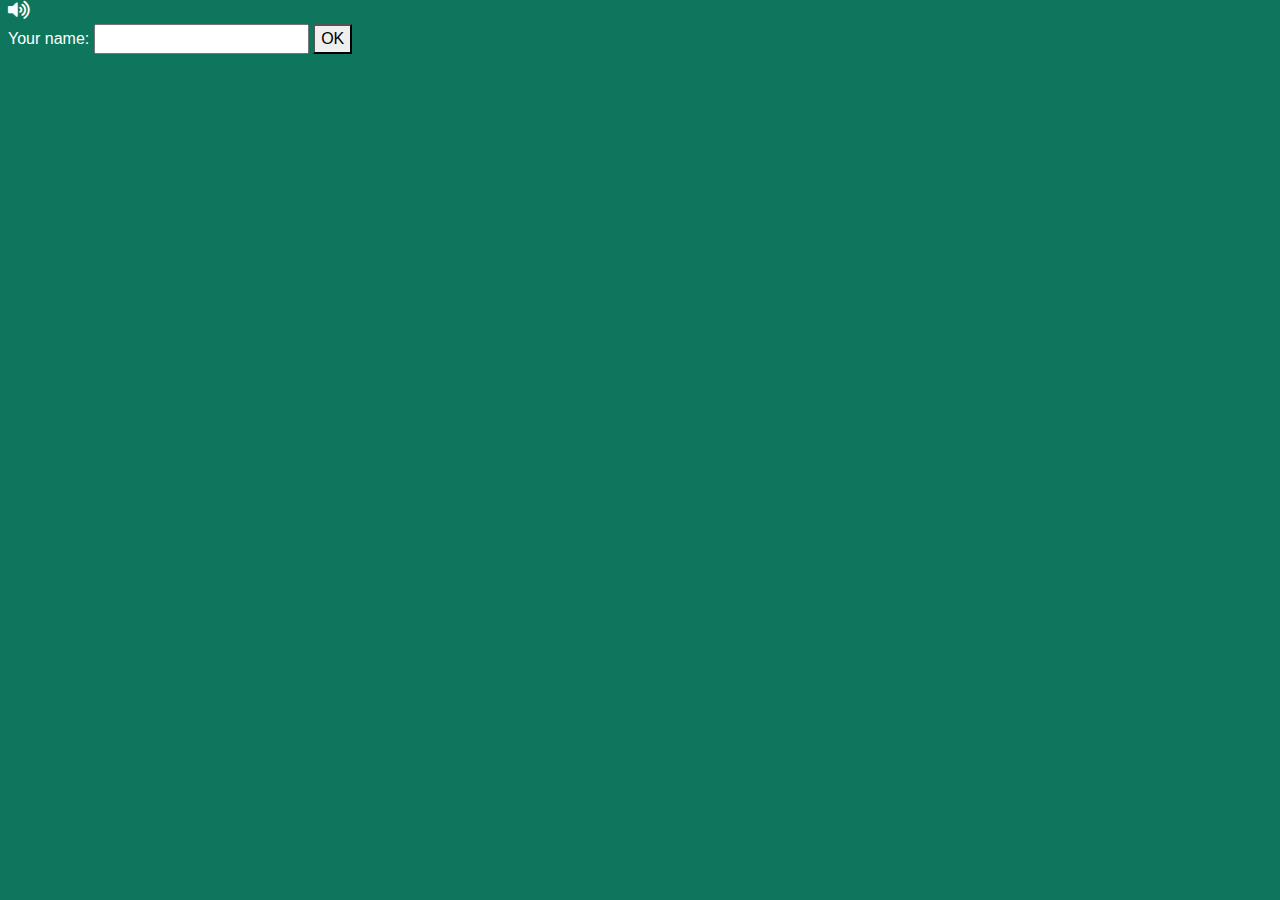
<file: wwwroot/index.html>
﻿<!DOCTYPE html>
<html>
<head>
    <meta charset="utf-8" />
	<meta name="viewport" content="width=device-width, initial-scale=1">
	<title>pmPoker</title>
	<link href="https://stackpath.bootstrapcdn.com/bootstrap/4.5.2/css/bootstrap.min.css" rel="stylesheet">
	<link rel="stylesheet" href="css/all.css">
    <style>
		body { 
			background-color: rgb(14, 118, 93);
			color: white;
			padding-left:0.5em;
		}
		#header i
		{
			font-size: 120%;
			cursor: pointer;
		}
		table
		{
			background-color: rgb(10, 85, 60);
		}
		td, th
		{
			padding-right: 1.5em;
		}
		.inTurn { 
			font-weight: bold;
			background-color: rgba(0,0,0,0.3);

		}
		.folded { 
			color:#FCC;
			font-style: italic; 
		}
		#messageRibbon {background-color:darkblue;}
		.red { color: red }
		.black { color: black }
		.red, .black {
			border: solid black 1px;
			width: 3em;
			height: 4em;
			border-radius: 0.5em;
			display: inline-block;
			margin-right: 0.5em;
			padding-top: 0.2em;
			padding-left: 0.2em;
			background-color: white;
			font-size: 130%;
		}
		.playerShowdownEntry{
			margin-bottom: 0.5em;
		}
		.playerShowdownEntry.winner {
			background-color: rgba(0,0,0,0.3);
		}
    </style>
	<script src="https://ajax.googleapis.com/ajax/libs/jquery/3.5.1/jquery.min.js"></script>
	<script>
	$(function(){
		var playerName;
		var socket;

		$("#butSendPlayerName").click(function(){
			if ($("#inputPlayerName").val().length > 0)
			{
				$("#divPlayerName").hide();
				$("#divWaitingForGameStart").show();
		
				if (!socket || socket.readyState !== WebSocket.OPEN) {
					alert("socket not connected");
				}
				playerName = $("#inputPlayerName").val().toLowerCase();
				console.log("Client->Sender: " + playerName);
				socket.send(playerName);
			}
		});
		
		$("#butFold").click(function(){
			play("fold");
		});

		$("#butCheckCall").click(function(){
			var bet = $(this).data("bet");
			play(bet);
		});

		$("#butRaise").click(function(){
			var playDescription = $("#inputBet").val();
			$("#inputBet").val("");
			play(playDescription);
		});

		$("#butCloseShowdown").click(function(){
			$("#showdown").hide();
			$("#showdownCards").empty();
			$("#divGame").show();
		});

		if (!localStorage.getItem("audioNotificationsEnabled"))
		{
			localStorage.setItem("audioNotificationsEnabled", "true");
		}
		var audioNotificationsEnabled = localStorage.getItem("audioNotificationsEnabled") == "true";
		refreshAudioNotificationIcon();
		$("#butToggleAudioNotifications").click(function(){ 
			audioNotificationsEnabled = !audioNotificationsEnabled;
			localStorage.setItem("audioNotificationsEnabled", audioNotificationsEnabled.toString()) ;
			refreshAudioNotificationIcon();
		});
		function refreshAudioNotificationIcon()
		{
			if (audioNotificationsEnabled)
			{
				$("#butToggleAudioNotifications").addClass("fa-volume-up");
				$("#butToggleAudioNotifications").removeClass("fa-volume-off");
			}
			else
			{
				$("#butToggleAudioNotifications").removeClass("fa-volume-up");
				$("#butToggleAudioNotifications").addClass("fa-volume-off");
			}
		}
		
		function play(playDescription)
		{
			$("#tablePlayers tr").removeClass("inTurn");

			if (!socket || socket.readyState !== WebSocket.OPEN) {
				alert("socket not connected");
			}
			console.log("Client->Sender: " + playDescription);
			socket.send(playDescription);
		}
		
		function showMessage(message)
		{
			$("#messageRibbon").text(message).show();
			setTimeout(function(){ $("#messageRibbon").hide(); }, 5000);
		}
		
		function renderCard(card)
		{
			var suit = card.Suit;
			suit = suit.substr(0, suit.length - 1);	// drop the final "s"
			var colors = {spade:"black", club:"black", heart:"red", diamond:"red"};
			return $("<div>")
				.addClass(colors[suit])
				.append($("<span>").text(card.Rank))
				.append($("<i>").addClass("fas").addClass("fa-" + suit));
		}
	
		console.log("Connecting...");
		var scheme = document.location.protocol === "https:" ? "wss" : "ws";
        var port = document.location.port ? (":" + document.location.port) : "";
		socket = new WebSocket(scheme + "://" + document.location.hostname + port + "/ws");
		socket.onopen = socket_onopen;
		socket.onmessage = socket_onmessage;
		socket.onclose = socket_onclose;
		window.socket = socket;	// for debugging purposes

		var reconnectInterval = setInterval(function(){
			if (socket.readyState !== WebSocket.OPEN)
			{
				console.log("Reconnecting...");
				socket = new WebSocket(scheme + "://" + document.location.hostname + port + "/ws");
				socket.onopen = socket_onopen;
				socket.onmessage = socket_onmessage;
				socket.onclose = socket_onclose;
				window.socket = socket;	// for debugging purposes
			}
		}, 3000);
		function socket_onopen(event) {
			console.log("Connection opened");
			if (playerName)
			{
				console.log("Client->Sender: " + playerName);
				socket.send(playerName);
			}
		};
		function socket_onclose (event) {
			console.log("Connection closed. Code: " + event.code + ". Reason: " + event.reason);
		};
		//socket.onerror = ...;		// TODO
		function socket_onmessage (event) {
			console.log("Server->Client: " + event.data);
			var message = JSON.parse(event.data);
			switch (message.MessageType)
			{
				case "GameStarts": 
					$("#divWaitingForGameStart").hide();
					$("#tablePlayers .player").remove();	// clear rows in case the message is received when reconnecting
					$("#divGame").show();
					for (var i = 0; i < message.Players.length; i++)
					{
						var tr = $("<tr>").addClass("player");
						tr.append($("<td>").text(message.Players[i]));
						tr.append($("<td>").text("0"));
						tr.append($("<td>").text(message.Chips[i]));
						tr.append($("<td>"));	// dealer cell
						tr.data("playerName", message.Players[i]);
						$("#tablePlayers").append(tr);
					}
					break;
				case "RoundStarts": 
					$("#tablePlayers tr").each(function(){
						var currentPlayerName = $(this).data("playerName");
						if (currentPlayerName == message.Dealer)
						{
							$(this).find("td:nth-child(4)").text("D");
						}
						else
						{
							$(this).find("td:nth-child(4)").text("");
						}
						$(this).removeClass("inTurn");
						$(this).removeClass("folded");
						$(this).find("td:nth-child(2)").text("0");
					});
					$("#playerCards").empty();
					$("#communityCards").empty();
					break;
				case "YourCards": 
					for (var i = 0; i < message.Cards.length; i++)
					{
						$("#playerCards").append(renderCard(message.Cards[i]));
					}
					break;
				case "WaitingForPlay": 
					$("#tablePlayers tr").each(function(){
						var currentPlayerName = $(this).data("playerName");
						if (currentPlayerName == message.Player)
						{
							$(this).addClass("inTurn");
						}
					});
					if (message.Player == playerName)
					{
						$("#butCheckCall").data("bet", message.Call);
						if (message.Call == 0)
						{
							$("#butCheckCall").text("Check");
						}
						else
						{
							$("#butCheckCall").text("Call (" + message.Call + ")");
						}
						if (audioNotificationsEnabled)
							$("#audioNotification")[0].play();
						$("#playingControls").show();
						var minBet = Math.min(message.AllIn, message.Call + message.MinRaise);
						$("#inputBet")
							.prop("min", minBet)
							.prop("max", message.AllIn)
							.val(minBet);
					}
					break;
				case "PlayerPlayed": 
					$("#playingControls").hide();
					$("#tablePlayers tr").each(function(){
						var currentPlayerName = $(this).data("playerName");
						if (currentPlayerName == message.Player)
						{
							if (message.PlayType == "Fold")
							{
								$(this).addClass("folded");
							}
							else
							{
								$(this).find("td:nth-child(2)").text(message.PlayerTotalBet);
								$(this).find("td:nth-child(3)").text(message.PlayerChips);
							}
						}
						$(this).removeClass("inTurn");
					});
					break;
				case "CommunityCardFlipped": 
					$("#communityCards").append(renderCard(message.Card));
					break;
				case "Showdown": 
					$("#divGame").hide();
					$("#showdownCards").empty();
					$("#showdown").show();
					// duplicate community cards inside the showdown panel
					$("#showdownCards").append($("<div>").append($("#communityCards").children().clone()));
					// now add player cards
					for (var i = 0; i < message.PlayerCards.length; i++)
					{
						var cardContainer = $("<div>");
						for (var j = 0; j < message.PlayerCards[i].Cards.length; j++)
						{
							cardContainer.append(renderCard(message.PlayerCards[i].Cards[j]));
						}
						$("#showdownCards").append(
							$("<div>")
								.addClass("playerShowdownEntry")	// so that we can highlight the winner when the following message arrives
								.data("playerName", message.PlayerCards[i].Player)
								.append($("<strong>").text(message.PlayerCards[i].Player))
								.append(cardContainer)
						);
					}
					break;
				case "RoundEnded": 
					// showMessage(message.Players + " won " + message.Pot);
					// in case there was a showdown...
					$("#showdown .playerShowdownEntry").each(function(){
						for (var i = 0; i < message.Players.length; i++)
						{
							if ($(this).data("playerName") == message.Players[i].Player)
							{
								if (message.Players[i].Won)
								{
									$(this).addClass("winner");
								}
								$(this).append($("<span>").text(message.Players[i].HandType));
							}
						}
					});
					$("#tablePlayers tr").each(function(){
						var currentPlayerName = $(this).data("playerName");
						for (var i = 0; i < message.Players.length; i++)
							if (currentPlayerName == message.Players[i].Player)
							{
								$(this).find("td:nth-child(3)").text(message.Players[i].Chips);
							}
						$(this).find("td:nth-child(2)").text(0);	// reset current bet
					});
					break;
				case "GameWinner": 
					showMessage("Game over. The winner is " + message.Player);
					break;
				case "PlayerOut":
					$("#tablePlayers tr").each(function(){
						var currentPlayerName = $(this).data("playerName");
						if (currentPlayerName == message.Player)
						{
							$(this).remove();
						}
					});
					break;
			}
		};
	});
	</script>

</head>
<body>
	<div id="header">
		<i id="butToggleAudioNotifications" class="fas"></i>	<!-- actual icon class set from code -->
		<audio id="audioNotification" style="display: none;">
			<source src="media/ding.mp3" type="audio/mpeg"/>
		</audio>
	</div>
	<div id="divPlayerName">
		Your name:
		<input id="inputPlayerName" />
		<button id="butSendPlayerName">OK</button>
	</div>
	
	<div id="divWaitingForGameStart" style="display:none">Waiting for admin to start the game...</div>
	
	<div id="divGame" style="display:none">
		<table id="tablePlayers">
			<tr>
				<th>Player</th>
				<th>Bet</th>
				<th>Chips</th>
				<th></th>
			</tr>
		</table>
	
		<strong>Community Cards</strong>
		<div id="communityCards">
		</div>
		
		<strong>Player Cards</strong>
		<div id="playerCards">
		</div>
		
		<div id="playingControls" style="display:none">
			<button id="butFold">Fold</button>
			<button id="butCheckCall"></button>
			<input id="inputBet" type="number"/>
			<button id="butRaise" type="submit">Raise</button>
		</div>
	</div>
	<div id="showdown" style="display:none">
		<strong>Showdown</strong>
		<div id="showdownCards">
		</div>
		<button id="butCloseShowdown">Close</button>
	</div>
	<div id="messageRibbon" style="display:none"></div>
</body>
</html>
</file>
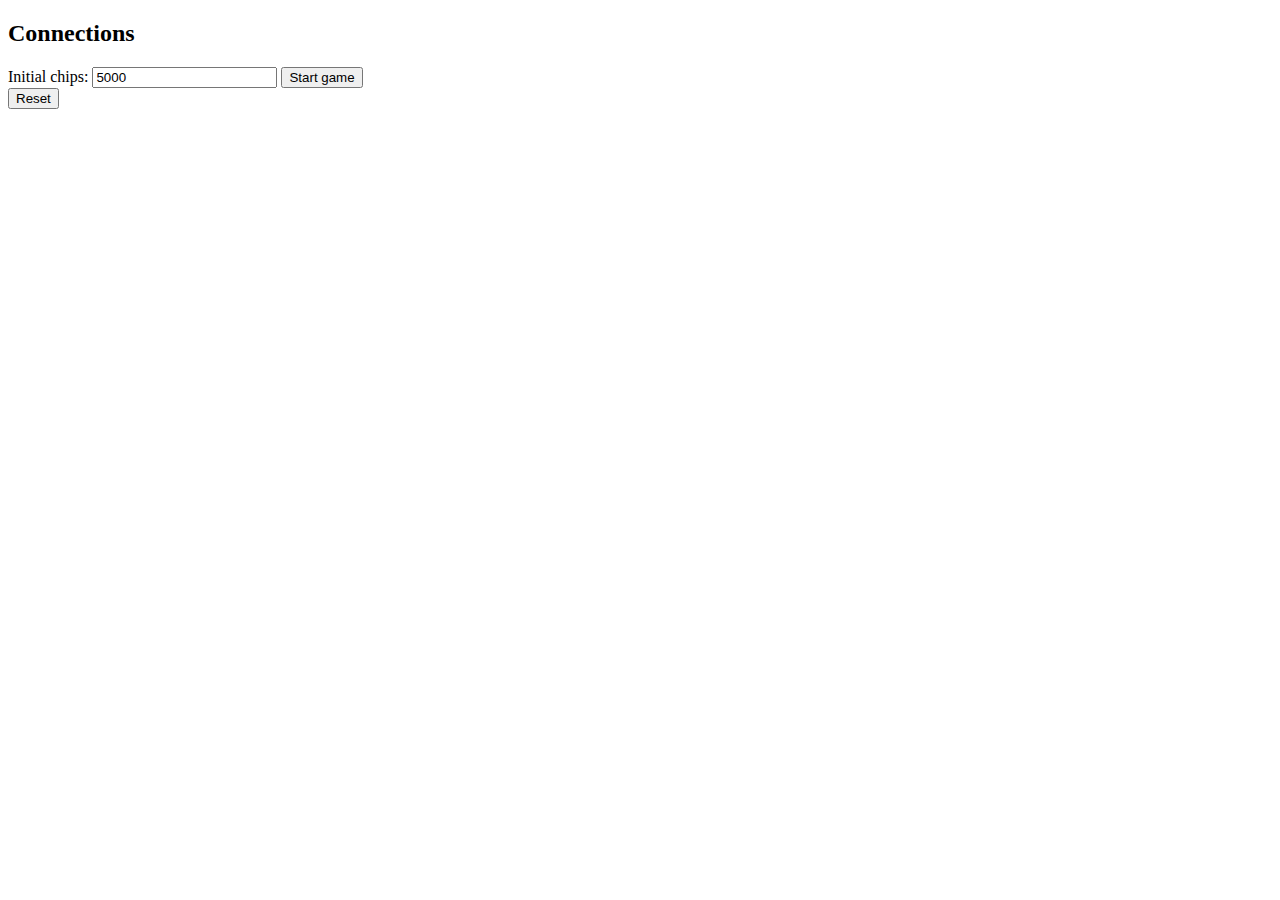
<file: wwwroot/admin.html>
<!DOCTYPE html>
<html>
	<head>
		<title>pmPoker Admin Interface</title>
		<script src="https://ajax.googleapis.com/ajax/libs/jquery/3.5.1/jquery.min.js"></script>
		<script>
		$(function(){
			setInterval(function(){
				$.get("api/admin/connections").done(function(resp){
					$("#connectionList").empty();
					for(var i = 0; i < resp.length; i++)
					{
						$("#connectionList").append($("<li>").text(resp[i]));
					}
				});
			}, 2000);
			
			$("#butStartGame").click(function(){
				var initChips = $("#inputInitChips").val();
				var split = initChips.split(",");
				for (var i = 0; i < split.length; i++)
					split[i] = parseInt(split[i]);
				var data = { InitChips: split};
				$.ajax({url:"api/admin/startGame", type:"post", contentType: "application/json", data: JSON.stringify(data)});
			});
			$("#butReset").click(function(){
				$.ajax({url:"api/admin/reset", type:"post"});
			});
		});
		</script>
	</head>
	<body>
		<h2>Connections</h2>
		<ul id="connectionList"></ul>
		<div>
			<span>Initial chips:</span>
			<input type="text" id="inputInitChips" value="5000"/>
			<button id="butStartGame">Start game</button>
		</div>
		<div><button id="butReset">Reset</button></div>
	</body>
</html>
</file>
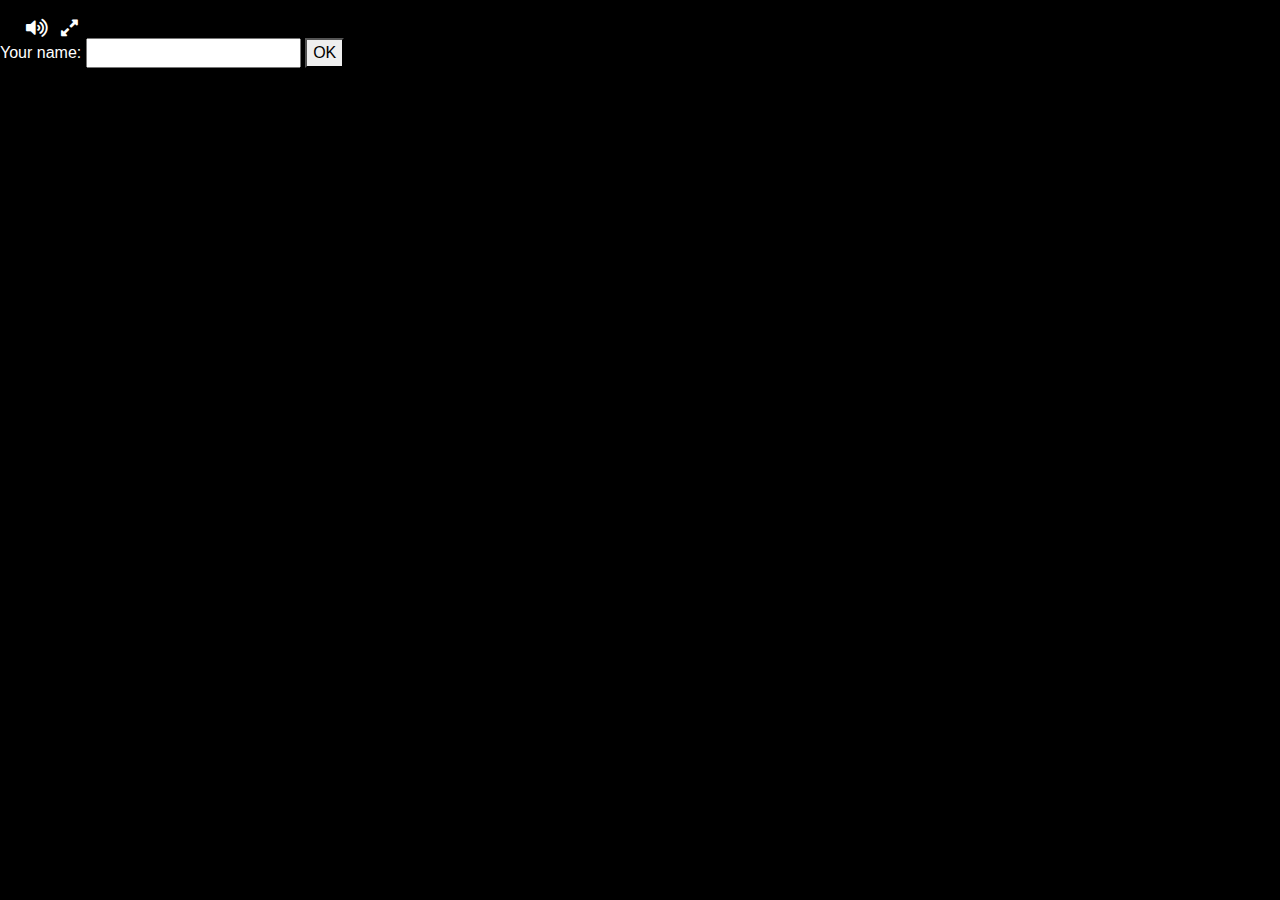
<file: wwwroot/g-friendly.html>
﻿<!DOCTYPE html>
<html>
<head>
    <meta charset="utf-8" />
	<meta name="viewport" content="width=device-width, initial-scale=1">
	<title>pmPoker</title>
	<link href="https://stackpath.bootstrapcdn.com/bootstrap/4.5.2/css/bootstrap.min.css" rel="stylesheet">
	<link rel="stylesheet" href="css/all.css">
    <style>
		body { 
			background-color: black;
			color: white;
		}
		#divPlayerName
		{
			margin-top: 3%;
		}
		#divGame
		{
			position: relative;
			margin: auto;
			/*
			w/h ratio = r
			if (vw >= vh * r)
			{
				h = vh;
				w = vh * r;
			}
			else
			{
				w = vw;
				h = vw / r;
			}
			*/
			width: min(100vw, calc(100vh * 2));
			height: min(100vh, calc(100vw / 2));
			font-size: min(3vh, 1.5vw);
		}
		#divTable
		{
			position: absolute;
			left: 20%;
			top:20%;
			width: 60%;
			height:60%;
			border-radius: 50%;
			border: solid black 1px;
			background-color: rgb(14, 118, 93);
		}
		#communityCards, .showdownCommunityCards 
		{
			position: absolute;
			left: 36%;
			top: 41%;
			font-size: 80%;
		}
		#playerCards {
			position: absolute;
			left: 44%;
			bottom: 0%;
		}
		#playingControls
		{
			position: absolute;
			right: 17%;
			bottom: 3%;
		}
		.playerDiv
		{
			color: black;
			position: absolute;
			background-color: rgba(255,255,255,0.6);
			padding: 0.5%;
			border-radius: 13%;
		}
		.playerDiv .dealerMark
		{
			float: right;
			width: 24%;
			border-style: solid;
			border-width: 1pt;
			border-radius: 50%;
			text-align: center;
			display: none;
			font-family: serif;
			font-weight: bold;
			background-color: forestgreen;
		}
		.playerDiv.dealer .dealerMark
		{
			display: block;
		}
		#header
		{
			position:absolute;
			top: 2%;
			left: 2%;
			height: 4.5%;
			z-index: 1;
		}
		#header i
		{
			font-size: 120%;
			cursor: pointer;
		}

		@keyframes animateBorder
		{
			0% { border-color: transparent }
			50% { border-color: white }
			100% { border-color: transparent }
		}

		.inTurn { 
			border-width: 0.3em;
			border-style: solid;
			animation-name: animateBorder;
			animation-duration: 1s;
			animation-iteration-count: infinite;
		}
		.folded { 
			color:#FCC;
			font-style: italic; 
		}
		#messageRibbon {background-color:darkblue;}
		.red { color: red }
		.black { color: black }
		.red, .black {
			border: solid black 1px;
			width: 3em;
			height: 4em;
			border-radius: 0.5em;
			display: inline-block;
			margin-right: 0.5em;
			padding-top: 0.2em;
			padding-left: 0.2em;
			background-color: white;
			font-size: 130%;
		}
		#showdown
		{
			position:absolute;
			z-index: 1;
			width: 100%;
			height: 100%;
			background-color: rgba(0,0,0,0.3);
		}
		.showdownCards
		{
			position: absolute;
		}
		.playerShowdownEntry{
			margin-bottom: 0.5em;
		}
		.playerShowdownEntry.winner {
			background-color: rgba(235, 125, 0, 0.4);
		}
    </style>
	<script src="https://ajax.googleapis.com/ajax/libs/jquery/3.5.1/jquery.min.js"></script>
	<script>
	$(function(){
		var playerName;
		var socket;

		$("#butSendPlayerName").click(function(){
			if ($("#inputPlayerName").val().length > 0)
			{
				$("#divPlayerName").hide();
				$("#divWaitingForGameStart").show();
		
				if (!socket || socket.readyState !== WebSocket.OPEN) {
					alert("socket not connected");
				}
				playerName = $("#inputPlayerName").val().toLowerCase();
				console.log("Client->Sender: " + playerName);
				socket.send(playerName);
			}
		});
		
		$("#butFold").click(function(){
			play("fold");
		});

		$("#butCheckCall").click(function(){
			var bet = $(this).data("bet");
			play(bet);
		});

		$("#butRaise").click(function(){
			var playDescription = $("#inputBet").val();
			$("#inputBet").val("");
			play(playDescription);
		});

		$("#butCloseShowdown").click(function(){
			$("#showdown").hide();
			$(".showdownCards").empty();
		});

		if (!localStorage.getItem("audioNotificationsEnabled"))
		{
			localStorage.setItem("audioNotificationsEnabled", "true");
		}
		var audioNotificationsEnabled = localStorage.getItem("audioNotificationsEnabled") == "true";
		refreshAudioNotificationIcon();
		$("#butToggleAudioNotifications").click(function(){ 
			audioNotificationsEnabled = !audioNotificationsEnabled;
			localStorage.setItem("audioNotificationsEnabled", audioNotificationsEnabled.toString()) ;
			refreshAudioNotificationIcon();
		});
		function refreshAudioNotificationIcon()
		{
			if (audioNotificationsEnabled)
			{
				$("#butToggleAudioNotifications").addClass("fa-volume-up");
				$("#butToggleAudioNotifications").removeClass("fa-volume-off");
			}
			else
			{
				$("#butToggleAudioNotifications").removeClass("fa-volume-up");
				$("#butToggleAudioNotifications").addClass("fa-volume-off");
			}
		}

		var fullscreen = false;
		refreshFullscreenIcon();
		$("#butToggleFullscreen").click(function(){
			fullscreen = !fullscreen;
			refreshFullscreenIcon();
			if (fullscreen)
				openFullscreen();
			else
				closeFullscreen();
		});
		function refreshFullscreenIcon()
		{
			if (fullscreen)
			{
				$("#butToggleFullscreen").addClass("fa-compress-alt");
				$("#butToggleFullscreen").removeClass("fa-expand-alt");
			}
			else
			{
				$("#butToggleFullscreen").removeClass("fa-compress-alt");
				$("#butToggleFullscreen").addClass("fa-expand-alt");
			}
		}
		
		function play(playDescription)
		{
			$(".playerDiv").removeClass("inTurn");

			if (!socket || socket.readyState !== WebSocket.OPEN) {
				alert("socket not connected");
			}
			console.log("Client->Sender: " + playDescription);
			socket.send(playDescription);
		}
		
		function showMessage(message)
		{
			$("#messageRibbon").text(message).show();
			setTimeout(function(){ $("#messageRibbon").hide(); }, 5000);
		}
		
		function renderCard(card)
		{
			var suit = card.Suit;
			suit = suit.substr(0, suit.length - 1);	// drop the final "s"
			var colors = {spade:"black", club:"black", heart:"red", diamond:"red"};
			return $("<div>")
				.addClass(colors[suit])
				.append($("<span>").text(card.Rank))
				.append($("<i>").addClass("fas").addClass("fa-" + suit));
		}
		/* Get the documentElement (<html>) to display the page in fullscreen */
		var elem = document.documentElement;

		/* View in fullscreen */
		function openFullscreen() {
		  if (elem.requestFullscreen) {
		    elem.requestFullscreen();
		  } else if (elem.webkitRequestFullscreen) { /* Safari */
		    elem.webkitRequestFullscreen();
		  } else if (elem.msRequestFullscreen) { /* IE11 */
		    elem.msRequestFullscreen();
		  }
		}

		/* Close fullscreen */
		function closeFullscreen() {
		  if (document.exitFullscreen) {
		    document.exitFullscreen();
		  } else if (document.webkitExitFullscreen) { /* Safari */
		    document.webkitExitFullscreen();
		  } else if (document.msExitFullscreen) { /* IE11 */
		    document.msExitFullscreen();
		  }
		}
	
		console.log("Connecting...");
		var scheme = document.location.protocol === "https:" ? "wss" : "ws";
        var port = document.location.port ? (":" + document.location.port) : "";
		socket = new WebSocket(scheme + "://" + document.location.hostname + port + "/ws");
		socket.onopen = socket_onopen;
		socket.onmessage = socket_onmessage;
		socket.onclose = socket_onclose;
		window.socket = socket;	// for debugging purposes

		var reconnectInterval = setInterval(function(){
			if (socket.readyState !== WebSocket.OPEN)
			{
				console.log("Reconnecting...");
				socket = new WebSocket(scheme + "://" + document.location.hostname + port + "/ws");
				socket.onopen = socket_onopen;
				socket.onmessage = socket_onmessage;
				socket.onclose = socket_onclose;
				window.socket = socket;	// for debugging purposes
			}
		}, 3000);
		function socket_onopen(event) {
			console.log("Connection opened");
			if (playerName)
			{
				console.log("Client->Sender: " + playerName);
				socket.send(playerName);
			}
		};
		function socket_onclose (event) {
			console.log("Connection closed. Code: " + event.code + ". Reason: " + event.reason);
		};
		//socket.onerror = ...;		// TODO
		function socket_onmessage (event) {
			console.log("Server->Client: " + event.data);
			var message = JSON.parse(event.data);
			switch (message.MessageType)
			{
				case "GameStarts": 
					$("#divWaitingForGameStart").hide();
					$(".playerDiv").remove();	// clear rows in case the message is received when reconnecting
					$("#divGame").show();
					var playerIndex = message.Players.indexOf(playerName);
					var totalPlayers = message.Players.length;
					var itemWidth = 12;
					var itemHeight = 18;
					for (var i = 0; i < message.Players.length; i++)
					{
						var playerDiv = $("<div>").addClass("playerDiv");
						playerDiv.data("playerName", message.Players[i]);
						playerDiv.css({width: itemWidth + "%", height: itemHeight + "%"});
						playerDiv.append($("<div>").addClass("dealerMark").text("D"));
						playerDiv.append($("<strong>").text(message.Players[i]));
						playerDiv.append($("<div>")
							.append($("<span>").text("Bet: "))
							.append($("<span>").addClass("bet").text(0))
						);
						playerDiv.append($("<div>")
							.append($("<span>").text("Chips: "))
							.append($("<span>").addClass("chips").text(message.Chips[i]))
						);
						var indexWithRespectToCurrentPlayer = (totalPlayers + i - playerIndex) % totalPlayers;
						var angle = 3 * Math.PI / 2 // start at 6 o'clock
							- indexWithRespectToCurrentPlayer * 2 * Math.PI / totalPlayers;	// then rotate clockwise
						var x = Math.cos(angle)	// -1 to 1
								* 30			// -30 to 30
								+ 50;			// 20 to 80;
						x -= itemWidth / 2;
						var y = 100 - (Math.sin(angle)
								* 30								
								+ 50);
						y -= itemHeight;
						playerDiv.css({left:x + "%", top: y + "%"});
						$("#divGame").append(playerDiv);
						var playerShowdownDiv = $("<div>")
							.addClass("showdownCards")
							.data("playerName", message.Players[i])
							.css({left: x + "%", top: (y + itemHeight) + "%"});
						$("#showdown").append(playerShowdownDiv);
					}
					break;
				case "RoundStarts": 
					$(".playerDiv").each(function(){
						var currentPlayerName = $(this).data("playerName");
						if (currentPlayerName == message.Dealer)
						{
							$(this).addClass("dealer");
						}
						else
						{
							$(this).removeClass("dealer");
						}
						$(this).removeClass("inTurn");
						$(this).removeClass("folded");
						$(this).find(".bet").text(0);
					});
					$("#playerCards").empty();
					$("#communityCards").empty();
					break;
				case "YourCards": 
					for (var i = 0; i < message.Cards.length; i++)
					{
						$("#playerCards").append(renderCard(message.Cards[i]));
					}
					break;
				case "WaitingForPlay": 
					$(".playerDiv").each(function(){
						var currentPlayerName = $(this).data("playerName");
						if (currentPlayerName == message.Player)
						{
							void $(this)[0].offsetWidth;
							$(this).addClass("inTurn");
						}
					});
					if (message.Player == playerName)
					{
						$("#butCheckCall").data("bet", message.Call);
						if (message.Call == 0)
						{
							$("#butCheckCall").text("Check");
						}
						else
						{
							$("#butCheckCall").text("Call (" + message.Call + ")");
						}
						if (audioNotificationsEnabled)
							$("#audioNotification")[0].play();
						$("#playingControls").show();
						var minBet = Math.min(message.AllIn, message.Call + message.MinRaise);
						$("#inputBet")
							.prop("min", minBet)
							.prop("max", message.AllIn)
							.val(minBet);
					}
					break;
				case "PlayerPlayed": 
					$("#playingControls").hide();
					$(".playerDiv").each(function(){
						var currentPlayerName = $(this).data("playerName");
						if (currentPlayerName == message.Player)
						{
							if (message.PlayType == "Fold")
							{
								$(this).addClass("folded");
							}
							else
							{
								$(this).find(".bet").text(message.PlayerTotalBet);
								$(this).find(".chips").text(message.PlayerChips);
							}
						}
						$(this).removeClass("inTurn");
					});
					break;
				case "CommunityCardFlipped": 
					$("#communityCards").append(renderCard(message.Card));
					break;
				case "Showdown": 
					$(".showdownCards").empty();
					$(".showdownCommunityCards").remove();
					$("#showdown").show();
					// duplicate community cards inside the showdown panel
					$("#showdown").append($("<div>").addClass("showdownCommunityCards").append($("#communityCards").children().clone()));
					// now add player cards
					for (var i = 0; i < message.PlayerCards.length; i++)
					{
						var cardContainer = $("<div>")
							.addClass("playerShowdownEntry")	// so that we can highlight the winner when the following message arrives
							.data("playerName", message.PlayerCards[i].Player)
						for (var j = 0; j < message.PlayerCards[i].Cards.length; j++)
						{
							cardContainer.append(renderCard(message.PlayerCards[i].Cards[j]));
						}
						$(".showdownCards").each(function(index){
							if ($(this).data("playerName") == message.PlayerCards[i].Player)
							{
								$(this).append(cardContainer);
								return false;
							}
						});
					}
					break;
				case "RoundEnded": 
					// showMessage(message.Players + " won " + message.Pot);
					// in case there was a showdown...
					$("#showdown .playerShowdownEntry").each(function(){
						for (var i = 0; i < message.Players.length; i++)
						{
							if ($(this).data("playerName") == message.Players[i].Player)
							{
								if (message.Players[i].Won)
								{
									$(this).addClass("winner");
								}
								$(this).append($("<div>").text(message.Players[i].HandType));
							}
						}
					});
					$(".playerDiv").each(function(){
						var currentPlayerName = $(this).data("playerName");
						for (var i = 0; i < message.Players.length; i++)
							if (currentPlayerName == message.Players[i].Player)
							{
								$(this).find(".chips").text(message.Players[i].Chips);
							}
						$(this).find(".bet").text(0);	// reset current bet
					});
					break;
				case "GameWinner": 
					showMessage("Game over. The winner is " + message.Player);
					break;
				case "PlayerOut":
					$(".playerDiv").each(function(){
						var currentPlayerName = $(this).data("playerName");
						if (currentPlayerName == message.Player)
						{
							$(this).remove();
						}
					});
					break;
			}
		};
	});
	</script>

</head>
<body>
	<div id="header">
		<i id="butToggleAudioNotifications" class="fas"></i>	<!-- actual icon class set from code -->
		&nbsp;
		<i id="butToggleFullscreen" class="fas"></i>
		<audio id="audioNotification" style="display: none;">
			<source src="media/ding.mp3" type="audio/mpeg"/>
		</audio>
	</div>
	<div id="divPlayerName">
		Your name:
		<input id="inputPlayerName" />
		<button id="butSendPlayerName">OK</button>
	</div>
	
	<div id="divWaitingForGameStart" style="display:none">Waiting for admin to start the game...</div>
	
	<div id="divGame" style="display:none">
		<div id="divTable"></div>
		<div id="communityCards"></div>
		<div id="playerCards"></div>
		
		<div id="playingControls" style="display:none">
			<button id="butFold">Fold</button>
			<button id="butCheckCall"></button>
			<input id="inputBet" type="number"/>
			<button id="butRaise" type="submit">Raise</button>
		</div>

		<div id="showdown" style="display:none">
			<button id="butCloseShowdown">Close</button>
		</div>
	</div>
	<div id="messageRibbon" style="display:none"></div>
</body>
</html>
</file>
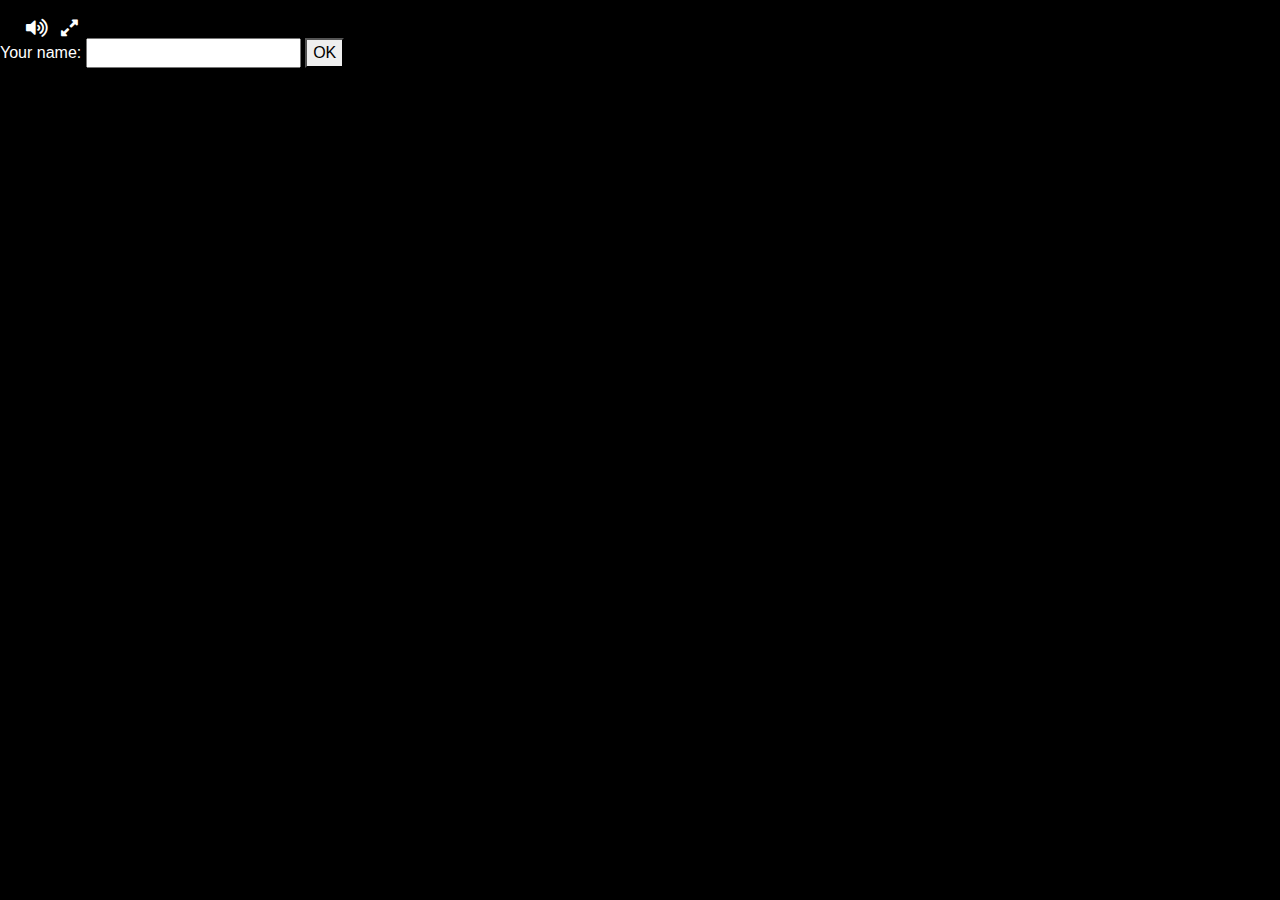
<file: wwwroot/table.html>
﻿<!DOCTYPE html>
<html>
<head>
    <meta charset="utf-8" />
	<meta name="viewport" content="width=device-width, initial-scale=1">
	<title>pmPoker</title>
	<link href="https://stackpath.bootstrapcdn.com/bootstrap/4.5.2/css/bootstrap.min.css" rel="stylesheet">
	<link rel="stylesheet" href="css/all.css">
    <style>
		body { 
			background-color: black;
			color: white;
		}
		#divPlayerName
		{
			margin-top: 3%;
		}
		#divGame
		{
			position: relative;
			margin: auto;
			/*
			w/h ratio = r
			if (vw >= vh * r)
			{
				h = vh;
				w = vh * r;
			}
			else
			{
				w = vw;
				h = vw / r;
			}
			*/
			width: min(100vw, calc(100vh * 2));
			height: min(100vh, calc(100vw / 2));
			font-size: min(3vh, 1.5vw);
		}
		#divTable
		{
			position: absolute;
			left: 20%;
			top:20%;
			width: 60%;
			height:60%;
			border-radius: 50%;
			border: solid black 1px;
			background-color: rgb(14, 118, 93);
		}
		#communityCards, .showdownCommunityCards 
		{
			position: absolute;
			left: 36%;
			top: 41%;
			font-size: 80%;
		}
		#playerCards {
			position: absolute;
			left: 44%;
			bottom: 0%;
		}
		#playingControls
		{
			position: absolute;
			right: 17%;
			bottom: 3%;
		}
		.playerDiv
		{
			color: black;
			position: absolute;
			background-color: rgba(255,255,255,0.6);
			padding: 0.5%;
			border-radius: 13%;
		}
		.playerDiv .dealerMark
		{
			float: right;
			width: 24%;
			border-style: solid;
			border-width: 1pt;
			border-radius: 50%;
			text-align: center;
			display: none;
			font-family: serif;
			font-weight: bold;
			background-color: forestgreen;
		}
		.playerDiv.dealer .dealerMark
		{
			display: block;
		}
		#header
		{
			position:absolute;
			top: 2%;
			left: 2%;
			height: 4.5%;
			z-index: 1;
		}
		#header i
		{
			font-size: 120%;
			cursor: pointer;
		}

		@keyframes animateBorder
		{
			0% { border-color: transparent }
			50% { border-color: white }
			100% { border-color: transparent }
		}

		.inTurn { 
			border-width: 0.3em;
			border-style: solid;
			animation-name: animateBorder;
			animation-duration: 1s;
			animation-iteration-count: infinite;
		}
		.folded { 
			color:#FCC;
			font-style: italic; 
		}
		#messageRibbon {background-color:darkblue;}
		.red { color: red }
		.black { color: black }
		.red, .black {
			border: solid black 1px;
			width: 3em;
			height: 4em;
			border-radius: 0.5em;
			display: inline-block;
			margin-right: 0.5em;
			padding-top: 0.2em;
			padding-left: 0.2em;
			background-color: white;
			font-size: 130%;
		}
		#showdown
		{
			position:absolute;
			z-index: 1;
			width: 100%;
			height: 100%;
			background-color: rgba(0,0,0,0.3);
		}
		.showdownCards
		{
			position: absolute;
		}
		.playerShowdownEntry{
			margin-bottom: 0.5em;
		}
		.playerShowdownEntry.winner {
			background-color: rgba(235, 125, 0, 0.4);
		}
    </style>
	<script src="https://ajax.googleapis.com/ajax/libs/jquery/3.5.1/jquery.min.js"></script>
	<script>
	$(function(){
		var playerName;
		var socket;

		$("#butSendPlayerName").click(function(){
			if ($("#inputPlayerName").val().length > 0)
			{
				$("#divPlayerName").hide();
				$("#divWaitingForGameStart").show();
		
				if (!socket || socket.readyState !== WebSocket.OPEN) {
					alert("socket not connected");
				}
				playerName = $("#inputPlayerName").val().toLowerCase();
				console.log("Client->Sender: " + playerName);
				socket.send(playerName);
			}
		});
		
		$("#butFold").click(function(){
			play("fold");
		});

		$("#butCheckCall").click(function(){
			var bet = $(this).data("bet");
			play(bet);
		});

		$("#butRaise").click(function(){
			var playDescription = $("#inputBet").val();
			$("#inputBet").val("");
			play(playDescription);
		});

		$("#butCloseShowdown").click(function(){
			$("#showdown").hide();
			$(".showdownCards").empty();
		});

		if (!localStorage.getItem("audioNotificationsEnabled"))
		{
			localStorage.setItem("audioNotificationsEnabled", "true");
		}
		var audioNotificationsEnabled = localStorage.getItem("audioNotificationsEnabled") == "true";
		refreshAudioNotificationIcon();
		$("#butToggleAudioNotifications").click(function(){ 
			audioNotificationsEnabled = !audioNotificationsEnabled;
			localStorage.setItem("audioNotificationsEnabled", audioNotificationsEnabled.toString()) ;
			refreshAudioNotificationIcon();
		});
		function refreshAudioNotificationIcon()
		{
			if (audioNotificationsEnabled)
			{
				$("#butToggleAudioNotifications").addClass("fa-volume-up");
				$("#butToggleAudioNotifications").removeClass("fa-volume-off");
			}
			else
			{
				$("#butToggleAudioNotifications").removeClass("fa-volume-up");
				$("#butToggleAudioNotifications").addClass("fa-volume-off");
			}
		}

		var fullscreen = false;
		refreshFullscreenIcon();
		$("#butToggleFullscreen").click(function(){
			fullscreen = !fullscreen;
			refreshFullscreenIcon();
			if (fullscreen)
				openFullscreen();
			else
				closeFullscreen();
		});
		function refreshFullscreenIcon()
		{
			if (fullscreen)
			{
				$("#butToggleFullscreen").addClass("fa-compress-alt");
				$("#butToggleFullscreen").removeClass("fa-expand-alt");
			}
			else
			{
				$("#butToggleFullscreen").removeClass("fa-compress-alt");
				$("#butToggleFullscreen").addClass("fa-expand-alt");
			}
		}
		
		function play(playDescription)
		{
			$(".playerDiv").removeClass("inTurn");

			if (!socket || socket.readyState !== WebSocket.OPEN) {
				alert("socket not connected");
			}
			console.log("Client->Sender: " + playDescription);
			socket.send(playDescription);
		}
		
		function showMessage(message)
		{
			$("#messageRibbon").text(message).show();
			setTimeout(function(){ $("#messageRibbon").hide(); }, 5000);
		}
		
		function renderCard(card)
		{
			var suit = card.Suit;
			suit = suit.substr(0, suit.length - 1);	// drop the final "s"
			var colors = {spade:"black", club:"black", heart:"red", diamond:"red"};
			return $("<div>")
				.addClass(colors[suit])
				.append($("<span>").text(card.Rank))
				.append($("<i>").addClass("fas").addClass("fa-" + suit));
		}
		/* Get the documentElement (<html>) to display the page in fullscreen */
		var elem = document.documentElement;

		/* View in fullscreen */
		function openFullscreen() {
		  if (elem.requestFullscreen) {
		    elem.requestFullscreen();
		  } else if (elem.webkitRequestFullscreen) { /* Safari */
		    elem.webkitRequestFullscreen();
		  } else if (elem.msRequestFullscreen) { /* IE11 */
		    elem.msRequestFullscreen();
		  }
		}

		/* Close fullscreen */
		function closeFullscreen() {
		  if (document.exitFullscreen) {
		    document.exitFullscreen();
		  } else if (document.webkitExitFullscreen) { /* Safari */
		    document.webkitExitFullscreen();
		  } else if (document.msExitFullscreen) { /* IE11 */
		    document.msExitFullscreen();
		  }
		}
	
		console.log("Connecting...");
		var scheme = document.location.protocol === "https:" ? "wss" : "ws";
        var port = document.location.port ? (":" + document.location.port) : "";
		socket = new WebSocket(scheme + "://" + document.location.hostname + port + "/ws");
		socket.onopen = socket_onopen;
		socket.onmessage = socket_onmessage;
		socket.onclose = socket_onclose;
		window.socket = socket;	// for debugging purposes

		var reconnectInterval = setInterval(function(){
			if (socket.readyState !== WebSocket.OPEN)
			{
				console.log("Reconnecting...");
				socket = new WebSocket(scheme + "://" + document.location.hostname + port + "/ws");
				socket.onopen = socket_onopen;
				socket.onmessage = socket_onmessage;
				socket.onclose = socket_onclose;
				window.socket = socket;	// for debugging purposes
			}
		}, 3000);
		function socket_onopen(event) {
			console.log("Connection opened");
			if (playerName)
			{
				console.log("Client->Sender: " + playerName);
				socket.send(playerName);
			}
		};
		function socket_onclose (event) {
			console.log("Connection closed. Code: " + event.code + ". Reason: " + event.reason);
		};
		//socket.onerror = ...;		// TODO
		function socket_onmessage (event) {
			console.log("Server->Client: " + event.data);
			var message = JSON.parse(event.data);
			switch (message.MessageType)
			{
				case "GameStarts": 
					$("#divWaitingForGameStart").hide();
					$(".playerDiv").remove();	// clear rows in case the message is received when reconnecting
					$("#divGame").show();
					var playerIndex = message.Players.indexOf(playerName);
					var totalPlayers = message.Players.length;
					var itemWidth = 12;
					var itemHeight = 18;
					for (var i = 0; i < message.Players.length; i++)
					{
						var playerDiv = $("<div>").addClass("playerDiv");
						playerDiv.data("playerName", message.Players[i]);
						playerDiv.css({width: itemWidth + "%", height: itemHeight + "%"});
						playerDiv.append($("<div>").addClass("dealerMark").text("D"));
						playerDiv.append($("<strong>").text(message.Players[i]));
						playerDiv.append($("<div>")
							.append($("<span>").text("Bet: "))
							.append($("<span>").addClass("bet").text(0))
						);
						playerDiv.append($("<div>")
							.append($("<span>").text("Chips: "))
							.append($("<span>").addClass("chips").text(message.Chips[i]))
						);
						var indexWithRespectToCurrentPlayer = (totalPlayers + i - playerIndex) % totalPlayers;
						var angle = 3 * Math.PI / 2 // start at 6 o'clock
							- indexWithRespectToCurrentPlayer * 2 * Math.PI / totalPlayers;	// then rotate clockwise
						var x = Math.cos(angle)	// -1 to 1
								* 30			// -30 to 30
								+ 50;			// 20 to 80;
						x -= itemWidth / 2;
						var y = 100 - (Math.sin(angle)
								* 30								
								+ 50);
						y -= itemHeight;
						playerDiv.css({left:x + "%", top: y + "%"});
						$("#divGame").append(playerDiv);
						var playerShowdownDiv = $("<div>")
							.addClass("showdownCards")
							.data("playerName", message.Players[i])
							.css({top: playerDiv.position().top + playerDiv.outerHeight(), left: playerDiv.position().left});
						$("#showdown").append(playerShowdownDiv);
					}
					break;
				case "RoundStarts": 
					$(".playerDiv").each(function(){
						var currentPlayerName = $(this).data("playerName");
						if (currentPlayerName == message.Dealer)
						{
							$(this).addClass("dealer");
						}
						else
						{
							$(this).removeClass("dealer");
						}
						$(this).removeClass("inTurn");
						$(this).removeClass("folded");
						$(this).find(".bet").text(0);
					});
					$("#playerCards").empty();
					$("#communityCards").empty();
					break;
				case "YourCards": 
					for (var i = 0; i < message.Cards.length; i++)
					{
						$("#playerCards").append(renderCard(message.Cards[i]));
					}
					break;
				case "WaitingForPlay": 
					$(".playerDiv").each(function(){
						var currentPlayerName = $(this).data("playerName");
						if (currentPlayerName == message.Player)
						{
							void $(this)[0].offsetWidth;
							$(this).addClass("inTurn");
						}
					});
					if (message.Player == playerName)
					{
						$("#butCheckCall").data("bet", message.Call);
						if (message.Call == 0)
						{
							$("#butCheckCall").text("Check");
						}
						else
						{
							$("#butCheckCall").text("Call (" + message.Call + ")");
						}
						if (audioNotificationsEnabled)
							$("#audioNotification")[0].play();
						$("#playingControls").show();
						var minBet = Math.min(message.AllIn, message.Call + message.MinRaise);
						$("#inputBet")
							.prop("min", minBet)
							.prop("max", message.AllIn)
							.val(minBet);
					}
					break;
				case "PlayerPlayed": 
					$("#playingControls").hide();
					$(".playerDiv").each(function(){
						var currentPlayerName = $(this).data("playerName");
						if (currentPlayerName == message.Player)
						{
							if (message.PlayType == "Fold")
							{
								$(this).addClass("folded");
							}
							else
							{
								$(this).find(".bet").text(message.PlayerTotalBet);
								$(this).find(".chips").text(message.PlayerChips);
							}
						}
						$(this).removeClass("inTurn");
					});
					break;
				case "CommunityCardFlipped": 
					$("#communityCards").append(renderCard(message.Card));
					break;
				case "Showdown": 
					$(".showdownCards").empty();
					$(".showdownCommunityCards").remove();
					$("#showdown").show();
					// duplicate community cards inside the showdown panel
					$("#showdown").append($("<div>").addClass("showdownCommunityCards").append($("#communityCards").children().clone()));
					// now add player cards
					for (var i = 0; i < message.PlayerCards.length; i++)
					{
						var cardContainer = $("<div>")
							.addClass("playerShowdownEntry")	// so that we can highlight the winner when the following message arrives
							.data("playerName", message.PlayerCards[i].Player)
						for (var j = 0; j < message.PlayerCards[i].Cards.length; j++)
						{
							cardContainer.append(renderCard(message.PlayerCards[i].Cards[j]));
						}
						$(".showdownCards").each(function(index){
							if ($(this).data("playerName") == message.PlayerCards[i].Player)
							{
								$(this).append(cardContainer);
								return false;
							}
						});
					}
					break;
				case "RoundEnded": 
					// showMessage(message.Players + " won " + message.Pot);
					// in case there was a showdown...
					$("#showdown .playerShowdownEntry").each(function(){
						for (var i = 0; i < message.Players.length; i++)
						{
							if ($(this).data("playerName") == message.Players[i].Player)
							{
								if (message.Players[i].Won)
								{
									$(this).addClass("winner");
								}
								$(this).append($("<div>").text(message.Players[i].HandType));
							}
						}
					});
					$(".playerDiv").each(function(){
						var currentPlayerName = $(this).data("playerName");
						for (var i = 0; i < message.Players.length; i++)
							if (currentPlayerName == message.Players[i].Player)
							{
								$(this).find(".chips").text(message.Players[i].Chips);
							}
						$(this).find(".bet").text(0);	// reset current bet
					});
					break;
				case "GameWinner": 
					showMessage("Game over. The winner is " + message.Player);
					break;
				case "PlayerOut":
					$(".playerDiv").each(function(){
						var currentPlayerName = $(this).data("playerName");
						if (currentPlayerName == message.Player)
						{
							$(this).remove();
						}
					});
					break;
			}
		};
	});
	</script>

</head>
<body>
	<div id="header">
		<i id="butToggleAudioNotifications" class="fas"></i>	<!-- actual icon class set from code -->
		&nbsp;
		<i id="butToggleFullscreen" class="fas"></i>
		<audio id="audioNotification" style="display: none;">
			<source src="media/ding.mp3" type="audio/mpeg"/>
		</audio>
	</div>
	<div id="divPlayerName">
		Your name:
		<input id="inputPlayerName" />
		<button id="butSendPlayerName">OK</button>
	</div>
	
	<div id="divWaitingForGameStart" style="display:none">Waiting for admin to start the game...</div>
	
	<div id="divGame" style="display:none">
		<div id="divTable"></div>
		<div id="communityCards"></div>
		<div id="playerCards"></div>
		
		<div id="playingControls" style="display:none">
			<button id="butFold">Fold</button>
			<button id="butCheckCall"></button>
			<input id="inputBet" type="number"/>
			<button id="butRaise" type="submit">Raise</button>
		</div>

		<div id="showdown" style="display:none">
			<button id="butCloseShowdown">Close</button>
		</div>
	</div>
	<div id="messageRibbon" style="display:none"></div>
</body>
</html>
</file>
